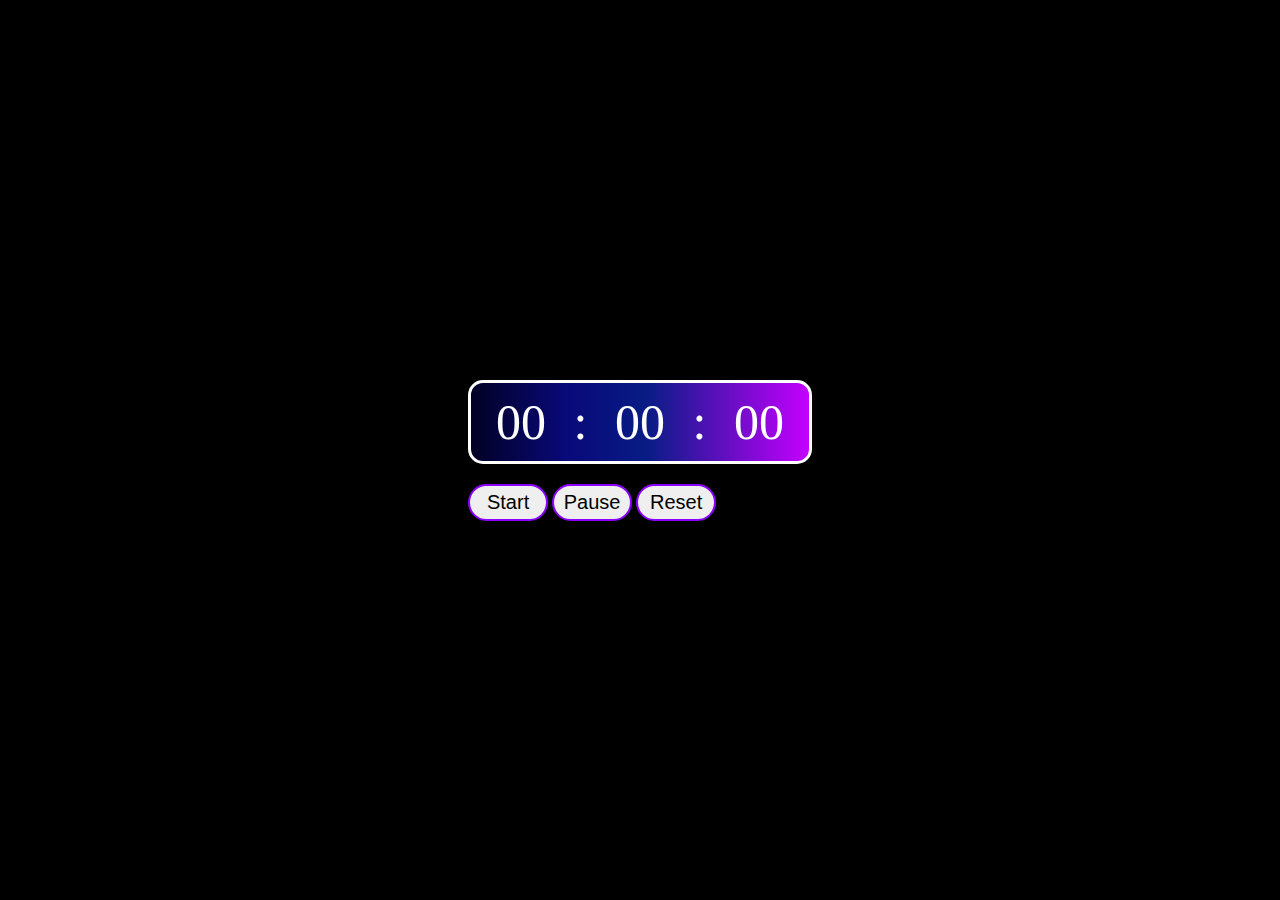
<file: index.html>
<!DOCTYPE html>
<html lang="en">

<head>
    <meta charset="UTF-8">
    <meta http-equiv="X-UA-Compatible" content="IE=edge">
    <meta name="viewport" content="width=device-width, initial-scale=1.0">
    <title>StopWatch</title>
    <link rel="stylesheet" href="style.css">
</head>

<body>
    
    <div class="container">
        <div class="mainDiv">
            <p>
                <span id="minutes">00</span> :
                <span id="seconds">00</span> :
                <span id="miliseconds">00</span>

            </p>
            <button id="startBtn" onclick="start()">Start</button>
            <button id="pauseBtn" onclick="pause()">Pause</button>
            <button id="resetBtn" onclick="reset()">Reset</button>
        </div>
    </div>

    <script src="app.js"></script>
</body>

</html>
</file>
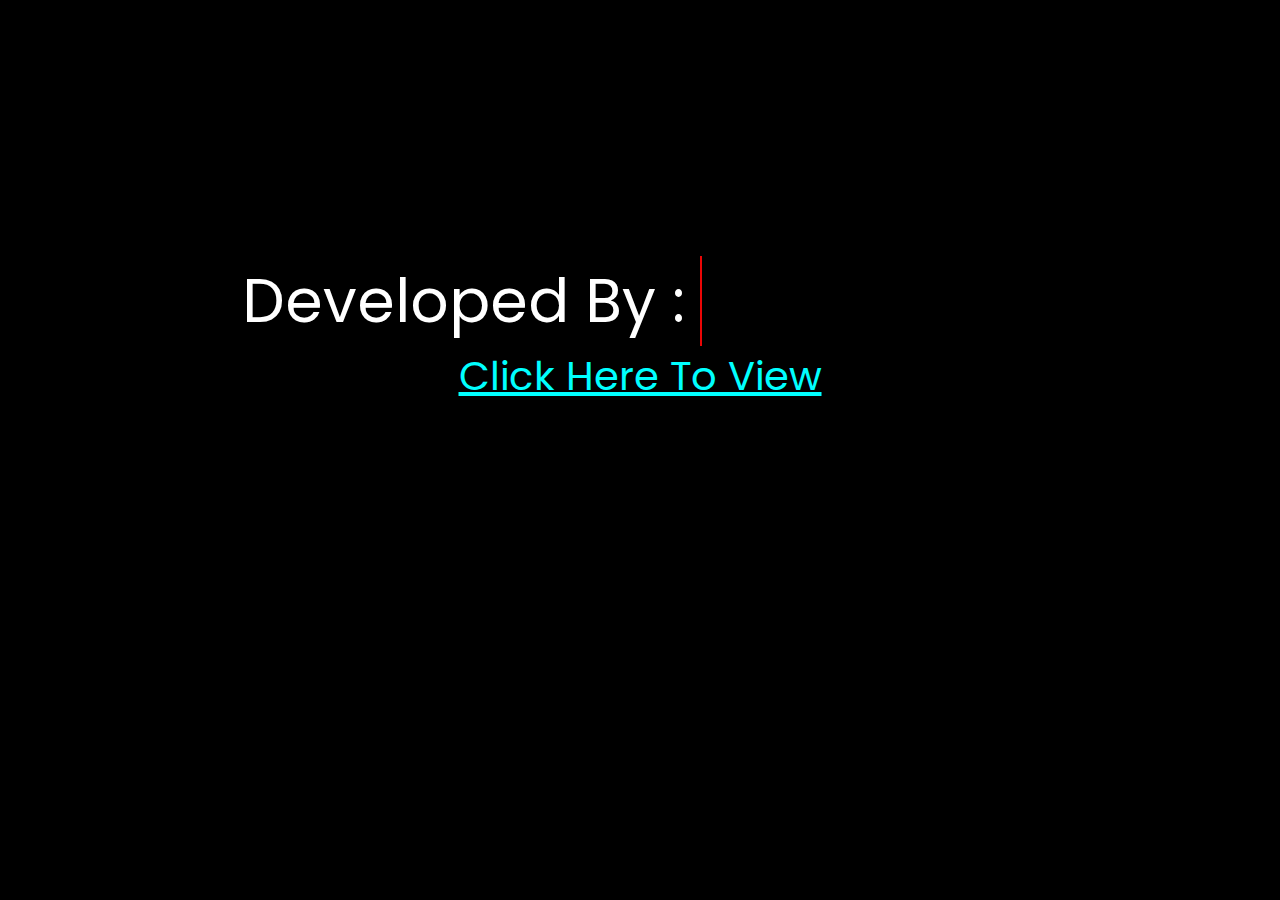
<file: index2.html>
<!DOCTYPE html>
<html lang="en">

<head>
  <meta charset="UTF-8">
  <meta http-equiv="X-UA-Compatible" content="IE=edge">
  <meta name="viewport" content="width=device-width, initial-scale=1.0">
  <title>Document</title>
  <link rel="stylesheet" href="style2.css">
</head>

<body>
  <div class="main">
    <div class="wrapper">
      <div class="static-txt">Developed By :</div>
      <ul class="dynamic-txts">
        <li><span class="title">Faraz Alam</span></li>
        <li><span class="title">UBITian</span></li>
        <li><span class="title">Faraz Alam</span></li>
        <li><span class="title">UBITian</span></li>
      </ul>
    </div>
    <div class="link">
      <a href="index.html">
        Click Here To View
      </a>
    </div>
  </div>

</body>

</html>
</file>
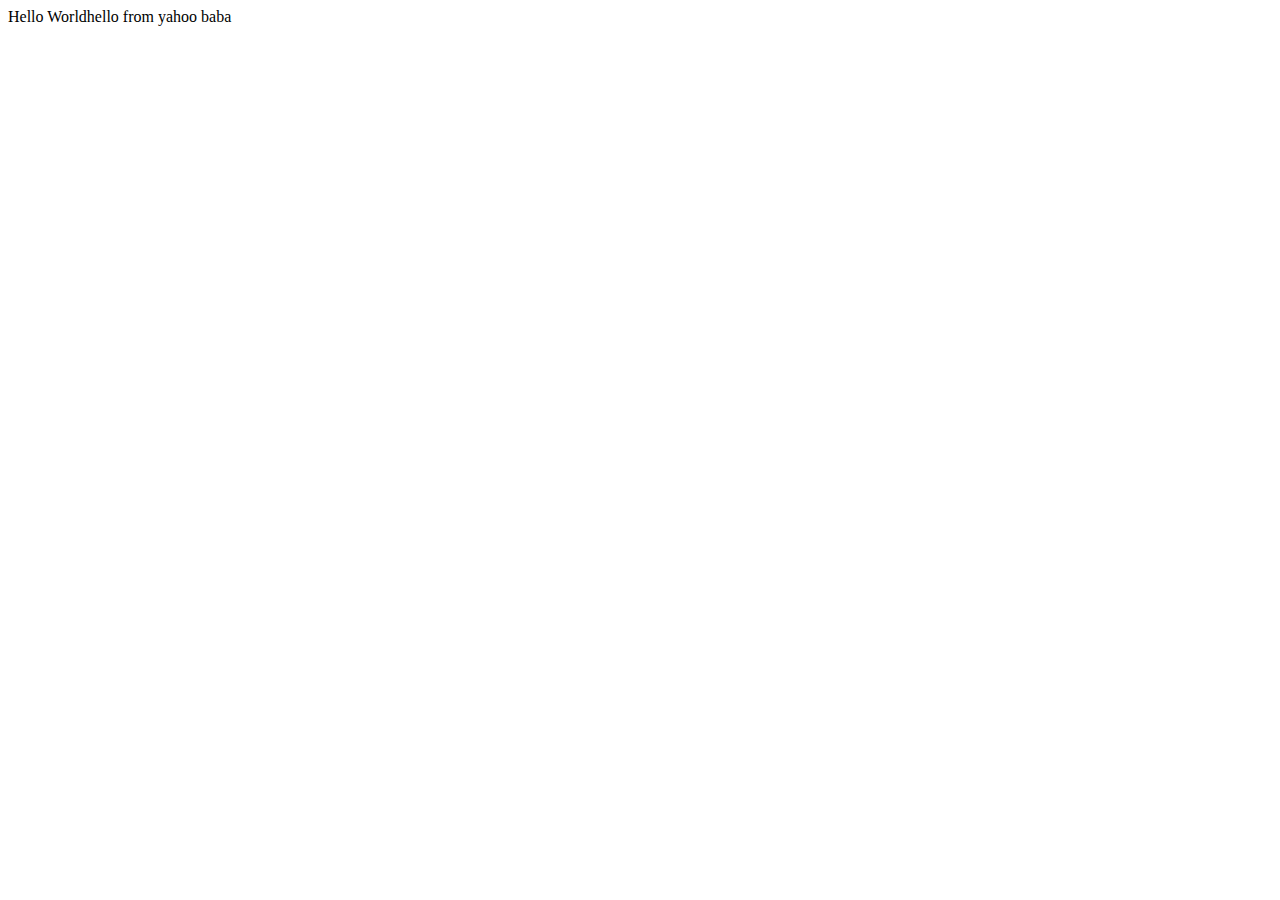
<file: mehmood.html>
<!DOCTYPE html>
 <html>
 <head> 
   <title>Jawascript</title>
   <script>
     document.write("Hello World");
     document.write("hello from yahoo baba");
   </script>
</head>
<body>
   
    
    <script>
        
    </script>
</body>
</html>
</file>
<file: style.css>
* {
    margin: 0px;
    padding: 0px;
    
}

.container {
    display: flex;
    height: 100vh;
    width: 100%;
    justify-content: center;
    align-items: center;
    background: rgb(0, 0, 0);
}

.mainDiv p {
    text-align: center;
    padding: 10px;
    font-size: 50px;
    color: white;
    border: 3px solid white;
    border-radius: 15px;
    background: linear-gradient(90deg, rgba(2, 0, 36, 1) 0%, rgba(9, 9, 121, 1) 28%, rgba(8, 28, 133, 1) 52%, rgba(196, 0, 255, 1) 100%);
    min-height: 30px;
    min-width: 280px;
} 
span {
    display:  inline-block;
    width: 80px;
} 
 #startBtn, #pauseBtn, #resetBtn {
    width: 80px;
    font-size: 20px;
    padding: 5px;
    margin: 20px 0px 0px 0px;
    border-radius: 20px;
    border: 2px solid rgb(140, 0, 255);
} 
#startBtn:hover, #pauseBtn:hover, #resetBtn:hover {
    background: linear-gradient(90deg, rgba(2, 0, 36, 1) 0%, rgba(140, 30, 164, 1) 0%, rgba(8, 28, 133, 1) 36%, rgba(0, 255, 244, 1) 91%);
    color: white;
    border: 2px solid white;
}
</file>
<file: style2.css>
@import url('https://fonts.googleapis.com/css2?family=Poppins:wght@200;300;400;500;600;700&display=swap');

* {
  margin: 0;
  padding: 0;
  box-sizing: border-box;
  font-family: 'Poppins', sans-serif;
}

body {
  background: #000000;
}

.wrapper {
  display: flex;
  align-items: center;
  justify-content: center;
  margin: 20% 0 0 0;
  /* border: 1px solid red; */
}

.link a{
  display: flex;
  justify-content: center;
  align-items: center;
  font-size: 40px;
  color: aqua;
}


.wrapper .static-txt {
  color: rgb(255, 255, 255);
  font-size: 60px;
  font-weight: 400;
}

.wrapper .dynamic-txts {
  margin-left: 15px;
  height: 90px;
  line-height: 90px;
  overflow: hidden;
}

.dynamic-txts li {
  list-style: none;
  color: #eb0606;
  font-size: 60px;
  font-weight: 500;
  position: relative;
  top: 0;
  animation: slide 12s steps(4) infinite;
}

@keyframes slide {
  100% {
    top: -360px;
  }
}

.dynamic-txts li span .title {
  position: relative;
  margin: 5px 0;
  line-height: 90px;
}

.dynamic-txts li span::after {
  content: "";
  position: absolute;
  left: 0;
  height: 100%;
  width: 100%;
  background: #000000;
  border-left: 2px solid #eb0606;
  animation: typing 3s steps(10) infinite;
}

@keyframes typing {
  40%, 60% {
    left: calc(100% + 30px);
  }

  100% {
    left: 0;
  }
}
</file>
